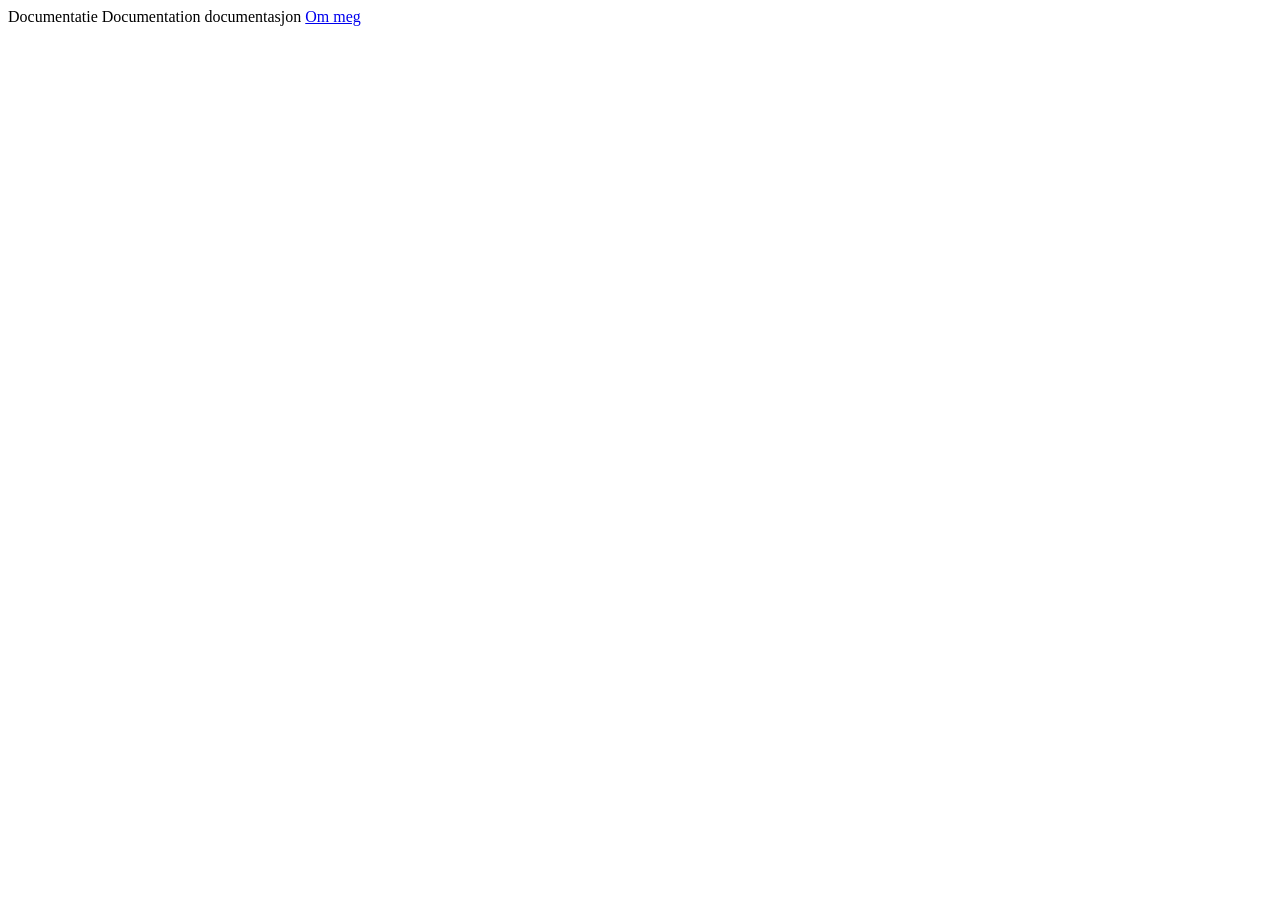
<file: index.html>
<!DOCTYPE html>
<htlm lang="en">
    <head>
        <meta charset="UTF-8">
<meta name="viewport"
<title>Documentatie</title>
<link rel="stylesheet" href="style.css"
</head>
<body>
    </body> Documentation documentasjon 
   
<a href="om-meg.html">Om meg</a>   
    </html>
</file>
<file: style.css>
h1{
    color: red
}

body {
    color: aqua
    font-family: Arial, sans-serif
    font-size: 24px
    background-color: black

}
</file>
